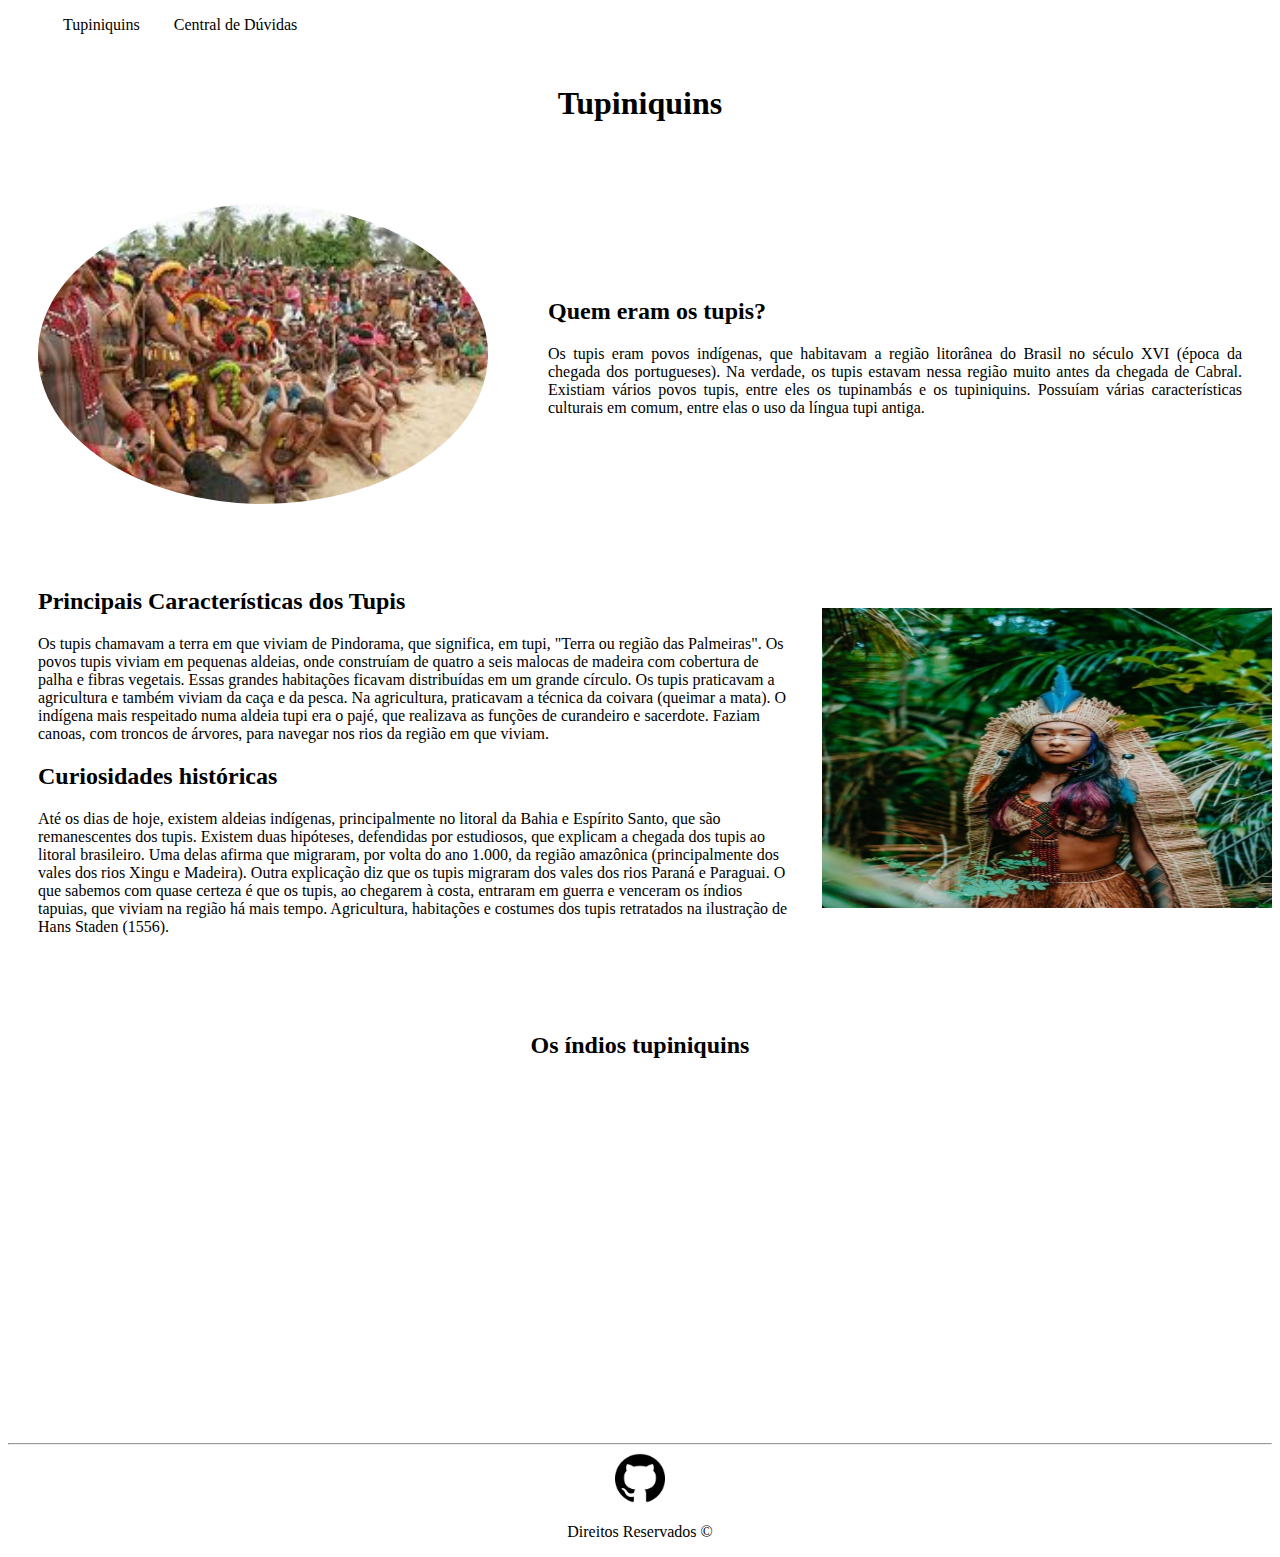
<file: index.html>
<!DOCTYPE html>
<html lang="pt-br">
<head>
    <meta charset="UTF-8">
    <meta http-equiv="X-UA-Compatible" content="IE=edge">
    <meta name="viewport" content="width=device-width, initial-scale=1.0">
    <title>Sobre Tupiniquins</title>
    <link rel="stylesheet" href="assets/css/estilo.css">
</head>
<body>

    <div>
        <ul id="menu">
            <li>
               <a href="file:///C:/Users/Gabriel/Desktop/3-modulo/Fundamentos_Web/index.html">Tupiniquins</a>
            </li>
            <li>
                <a href="file:///C:/Users/Gabriel/Desktop/3-modulo/Fundamentos_Web/sobretupis.html">Central de Dúvidas</a>
            </li>
        </ul>
    </div>

    <h1 class="center p-30">Tupiniquins</h1>

    <div class="container">
        <div>
            <img class="br-50 wh-300 p-30" src="assets/fotos/foto-tupi.jpg" alt="Tupiniquins">
          </div>

      <div class="p-30">
        <h2 class="justify">Quem eram os tupis?</h2>

        <p class="justify">
            Os tupis eram povos indígenas, que habitavam a região litorânea do Brasil no século XVI (época da chegada dos portugueses).
    
            Na verdade, os tupis estavam nessa região muito antes da chegada de Cabral. Existiam vários povos tupis, entre eles os tupinambás e os tupiniquins. Possuíam várias características culturais em comum, entre elas o uso da língua tupi antiga.
        </p>
      </div>  
    </div>
    
    <div class="container mb-50">
        <div class="p-30">
            <h2 class="justify">Principais Características dos Tupis</h1>
        <p>
            Os tupis chamavam a terra em que viviam de Pindorama, que significa, em tupi, "Terra ou região das Palmeiras".
    
            Os povos tupis viviam em pequenas aldeias, onde construíam de quatro a seis malocas de madeira com cobertura de palha e fibras vegetais. Essas grandes habitações ficavam distribuídas em um grande círculo.
            
            Os tupis praticavam a agricultura e também viviam da caça e da pesca. Na agricultura, praticavam a técnica da coivara (queimar a mata).
    
            O indígena mais respeitado numa aldeia tupi era o pajé, que realizava as funções de curandeiro e sacerdote.
    
            Faziam canoas, com troncos de árvores, para navegar nos rios da região em que viviam.
        </p>
    
        <h2>Curiosidades históricas</h2>
    
        <p>
            Até os dias de hoje, existem aldeias indígenas, principalmente no litoral da Bahia e Espírito Santo, que são remanescentes dos tupis.
    
            Existem duas hipóteses, defendidas por estudiosos, que explicam a chegada dos tupis ao litoral brasileiro. Uma delas afirma que migraram, por volta do ano 1.000, da região amazônica (principalmente dos vales dos rios Xingu e Madeira). Outra explicação diz que os tupis migraram dos vales dos rios Paraná e Paraguai. O que sabemos com quase certeza é que os tupis, ao chegarem à costa, entraram em guerra e venceram os índios tapuias, que viviam na região há mais tempo.
    
            Agricultura, habitações e costumes dos tupis retratados na ilustração de Hans Staden (1556).
        </p>
        </div>

        <div>
        <img class="wh-300" src="assets/fotos/Ayolanni Monteiro, do povo Tupinikim. Foto Brendo Cordeiro-1.jpg" alt="Tupiniquins">
        </div>
    </div>

    <h2 class="center">Os índios tupiniquins</h2>
    
        <div class="container mb-50">
            <iframe width="560" height="315" src="https://www.youtube.com/embed/lK3_yavI8q8" title="YouTube video player" frameborder="0" allow="accelerometer; autoplay; clipboard-write; encrypted-media; gyroscope; picture-in-picture" allowfullscreen></iframe> 
        </div> 

    <hr>
    <footer>
        <div class="container">
            <a href="https://github.com/JoaoPedroFN19/Primeiro_FundamentosWeb" target="blank">
                <img class="tm-social" src="assets/fotos/github.png" alt="Logo do github"> 
            </a>
        </div>
        <p class="center">
            Direitos Reservados &copy
        </p>
    </footer>
</body>
</html>
</file>
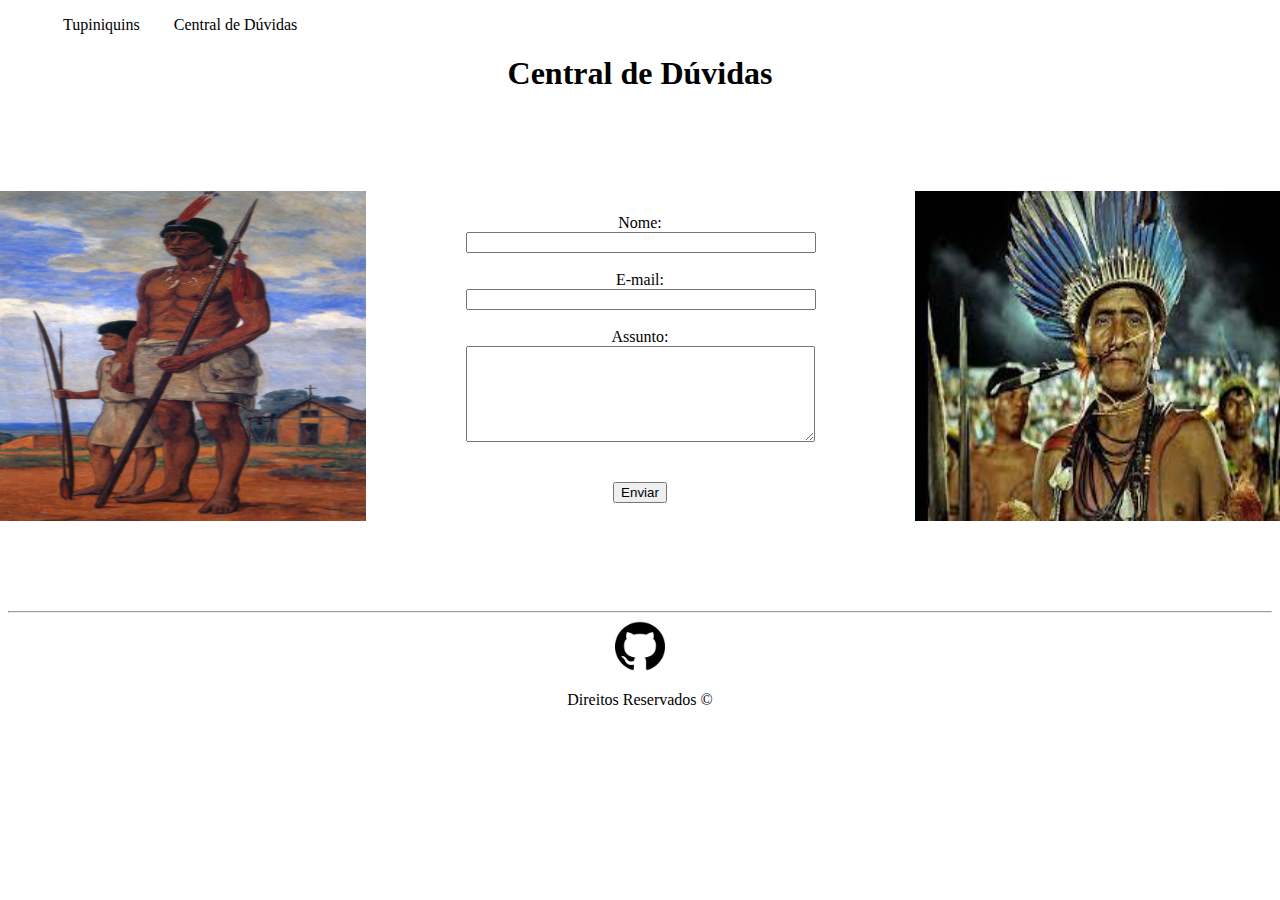
<file: sobretupis.html>
<!DOCTYPE html>
<html lang="pt-br">
<head>
    <meta charset="UTF-8">
    <meta http-equiv="X-UA-Compatible" content="IE=edge">
    <meta name="viewport" content="width=device-width, initial-scale=1.0">
    <title>Document</title>
    <link rel="stylesheet" href="assets/css/estilo.css">
</head>
<body>

    <div>
        <ul id="menu">
            <li>
               <a href="file:///C:/Users/Gabriel/Desktop/3-modulo/Fundamentos_Web/index.html">Tupiniquins</a>
            </li>
            <li>
                <a href="file:///C:/Users/Gabriel/Desktop/3-modulo/Fundamentos_Web/sobretupis.html">Central de Dúvidas</a>
            </li>
        </ul>
    </div>

    <h1 class="center">Central de Dúvidas</h1>

    <div class="container">
        <div>
            <img class="wh-500" src="assets/fotos/pintura-tupi.png" alt="Pintura">
        </div>
    
        <div>
            <form class="center p-100">
                <label for="nome">Nome:</label> <br>
                <input type="text" id="nome" onkeyup="validaNome()">
                <div id="txtNome"></div>
                <br>
                <label for="email">E-mail:</label> <br>
                <input type="text" id="email" onkeyup="validaEmail()">
                <div id="txtEmail"></div>
                <br>
                <label for="assunto">Assunto:</label> <br>
                <textarea name="assunto" id="assunto" cols="41" rows="6" onkeyup="validaAssunto()"></textarea>
                <div id="txtAssunto"></div>
                <br>
                <br>
                <button onclick="enviar()">Enviar</button>
            </form> 
        </div>
        
        <div>
            <img class="wh-500" src="assets/fotos/tupiniquin-2.jpg" alt="Paje">
        </div>
    </div>

    <hr>
    <footer>
        <div class="container">
            <a href="https://github.com/JoaoPedroFN19/Primeiro_FundamentosWeb" target="blank">
                <img class="tm-social" src="assets/fotos/github.png" alt="Logo do github"> 
            </a>
        </div>
        <p class="center">
            Direitos Reservados &copy
        </p>
    </footer>

    <script src="assets/js/script.js"></script>

</body>
</html>
</file>
<file: assets/css/estilo.css>
.center {
    text-align: center;
}

.justify {
    text-align: justify;
}

.container {
    display: flex;
    flex-flow: row;
    justify-content: center;
    align-items: center;
}

#menu li {
    display: inline;
    padding: 15px;
}

#menu li a {
    text-decoration: none;
    color: black;
    font-size: 16px;
}

#menu li a:hover {
    color: red;
}

.p-30 {
    padding: 30px;
}

.p-100 {
    padding: 100px;
}

.br-50 {
    border-radius: 50%;
}

.wh-300 {
    width: 450px;
    height: 300px;
}

.wh-500 {
    width: 400px;
    height: 330px;
}

.tm-social {
    width: 50px;
    height: 50px;
}

.mb-50 {
    margin-bottom: 50px;
}
</file>
